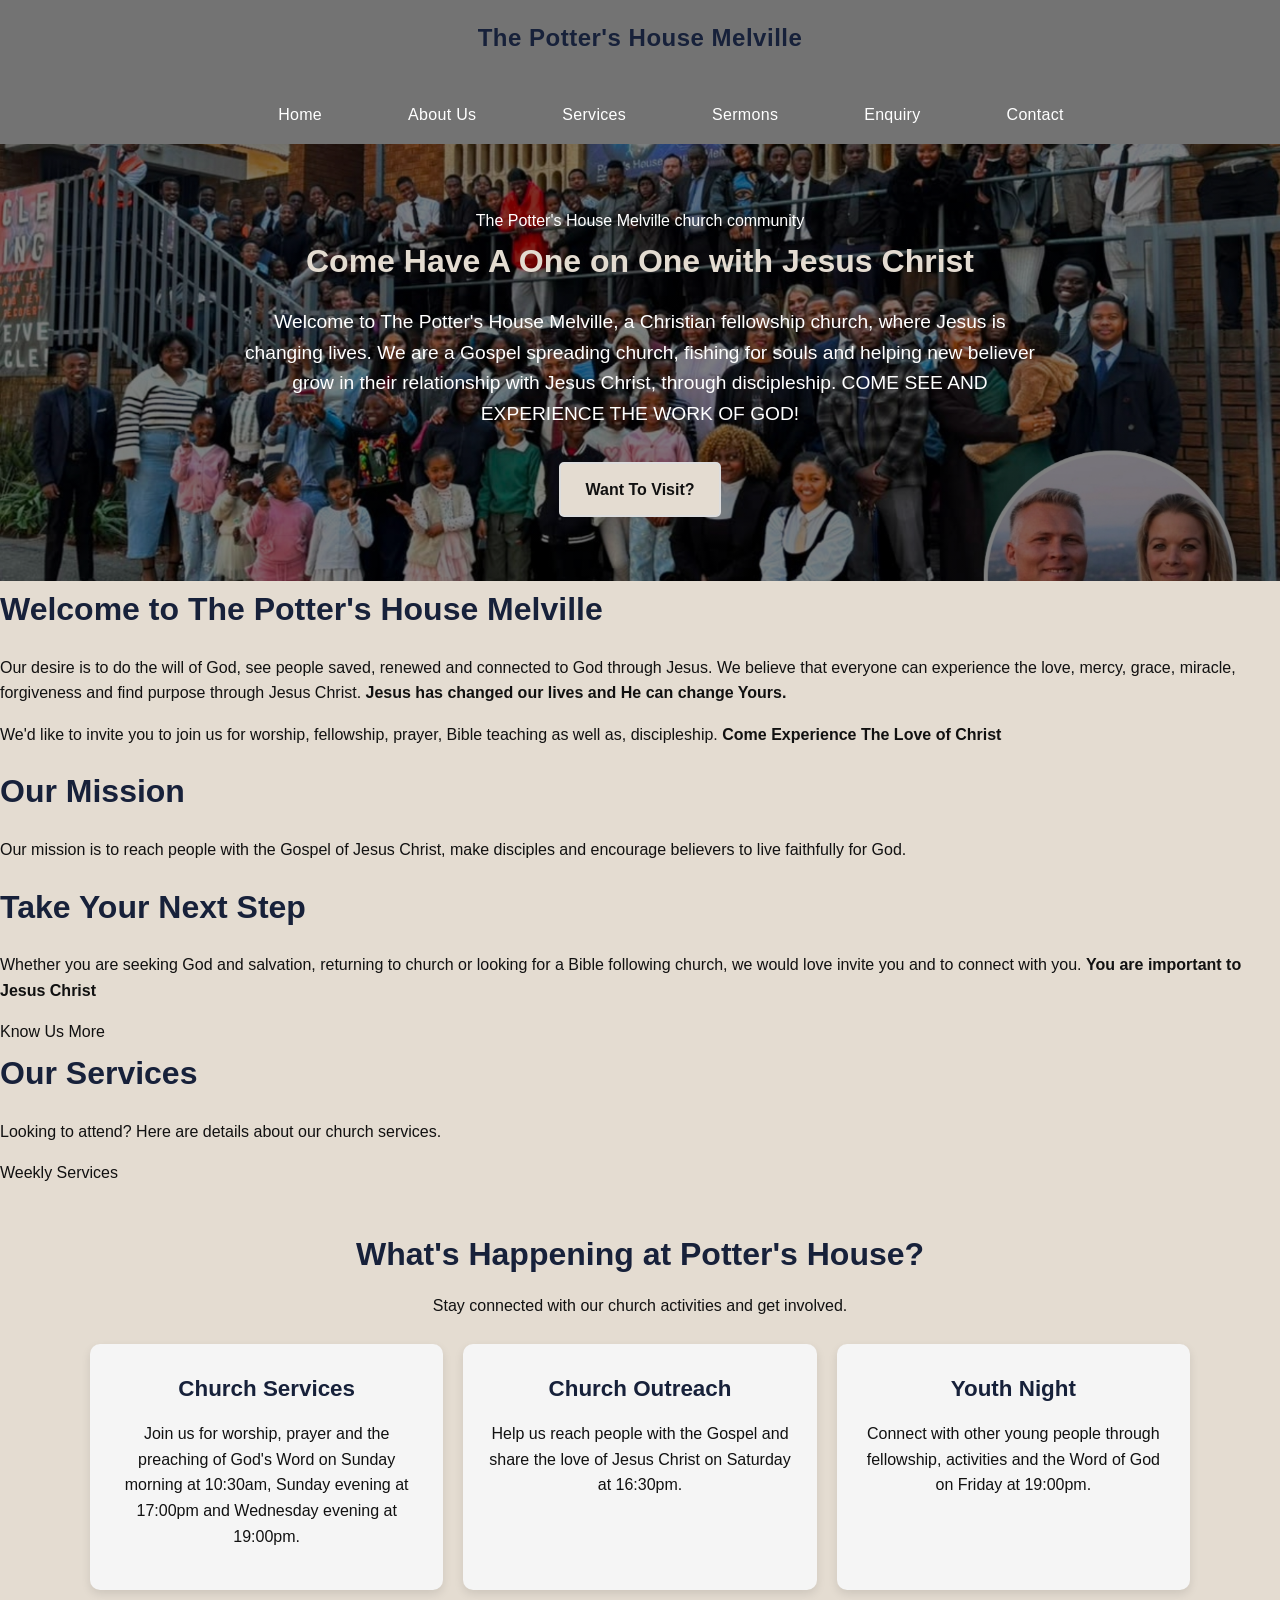
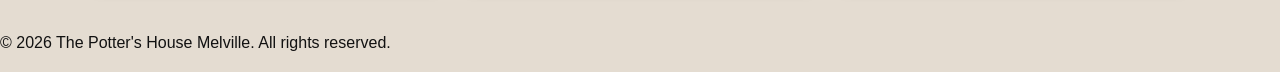
<file: Index.html>
<!DOCTYPE html>
<html lang="en">
<head>
    <meta charset="UTF-8">
    <meta name="viewport" content="width=device-width, initial-scale=1.0">
    <title>The Potter's House Melville | Home</title>
    <meta name="description"
    content="Discover The Potter's House Melville, a Christian church focused on sharing the Gospel, discipleship, prayer and fellowship.">

    <meta name="robots" content="index, follow">
    <link rel="stylesheet" href="css/style.css">
    <script src="js/script.js" defer></script>

</head>
<body>
    <div class="hero-image">
        <div class="hero-text">
    <!-- Website Header -->
    <header class="site-header">
        <div class="header-container">
            <h1 class="logo">The Potter's House Melville</h1>
        
        <!-- Main Navigation -->
         <nav class="navbar">
            <ul>
                <li><a href="index.html">Home</a></li>
                <li><a href="about.html">About Us</a></li>
                <li><a href="services.html">Services</a></li>
                <li><a href="sermons.html">Sermons</a></li>
                <li><a href="enquiry.html">Enquiry</a></li>
                <li><a href="contact.html">Contact</a></li>
            </ul>
        </nav>
        </div>
    </header>

    <!-- Main Website Content -->
     <main>
        <!-- Hero Section -->
         <section class="hero">
            <div class="hero-content">
            The Potter's House Melville church community

            <h2 class="highlight">Come Have A One on One with Jesus Christ</h2>

            <p>
                Welcome to The Potter's House Melville, a Christian fellowship church,
                where Jesus is changing lives.
                We are a Gospel spreading church, fishing for souls and helping
                new believer grow in their relationship with Jesus Christ, through discipleship.
                COME SEE AND EXPERIENCE THE WORK OF GOD!
            </p>
             <a href="contact.html" class="btn">Want To Visit?</a>
            </div>
        </section>

        <!-- Introduction Section -->
         
        <section>
            <h2>Welcome to The Potter's House Melville</h2>

            <p>
                Our desire is to do the will of God, see people saved, renewed and connected
                to God through Jesus. We believe that everyone can experience the love,
                mercy, grace, miracle, forgiveness and find purpose through Jesus Christ.
               <b> Jesus has changed our lives and He can change Yours.</b>
            </p>

            <p>
                We'd like to invite you to join us for worship, fellowship, prayer, Bible
                teaching as well as, discipleship.
                <b>Come Experience The Love of Christ </b>
            </p>
        </section>

        <!-- Mission Section -->
         <section>
            <h2>Our Mission</h2>

            <p>
                Our mission is to reach people with the Gospel of Jesus Christ,
                make disciples and encourage believers to live faithfully
                for God.
            </p>
        </section>


        <!-- Call to Action -->
        <section>
            <h2>Take Your Next Step</h2>

            <p>
                Whether you are seeking God and salvation, returning to church or
                looking for a Bible following church, we would love invite you and to connect
                with you. <b>You are important to Jesus Christ</b>
            </p>

            <a href="enquiry.html">Know Us More</a>
        </section>
        
        <section>
            <h2>Our Services</h2>

            <p>
                Looking to attend? 
                Here are details about our church services. 
            </p>
            <a href="services.html">Weekly Services</a>
        </section>
        
        <!-- Latest Church Events -->
         <section class="section events-section">
            <h2>What's Happening at Potter's House?</h2>
            <p>Stay connected with our church activities and get involved.</p>

            <div id="eventsContainer" class="events-grid">
                <!-- JavaScript will show the events here -->
                </div>
            </section>

    </main>

    <!-- Website Footer -->
     <footer>
        <p>&copy; 2026 The Potter's House Melville. All rights reserved.</p>
    </footer>
    </div>
    </div>
</body>
</html>
</file>
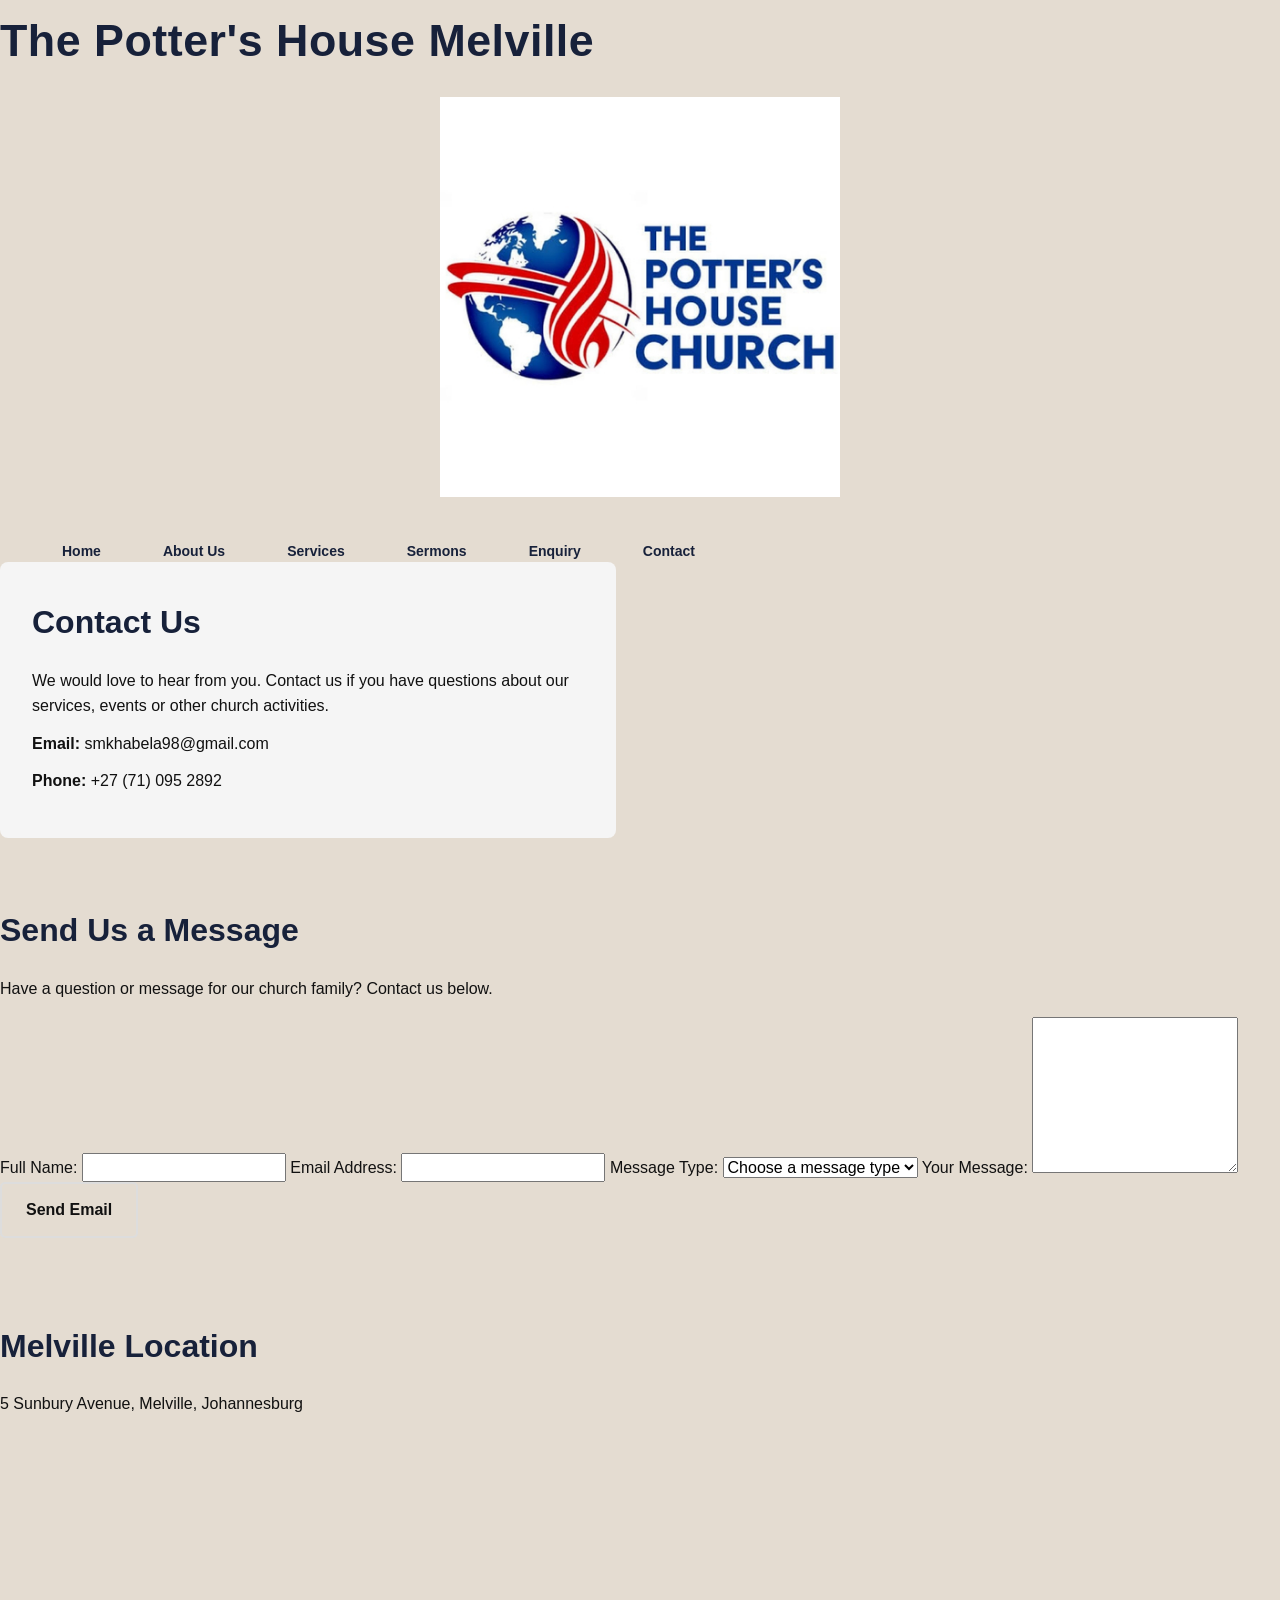
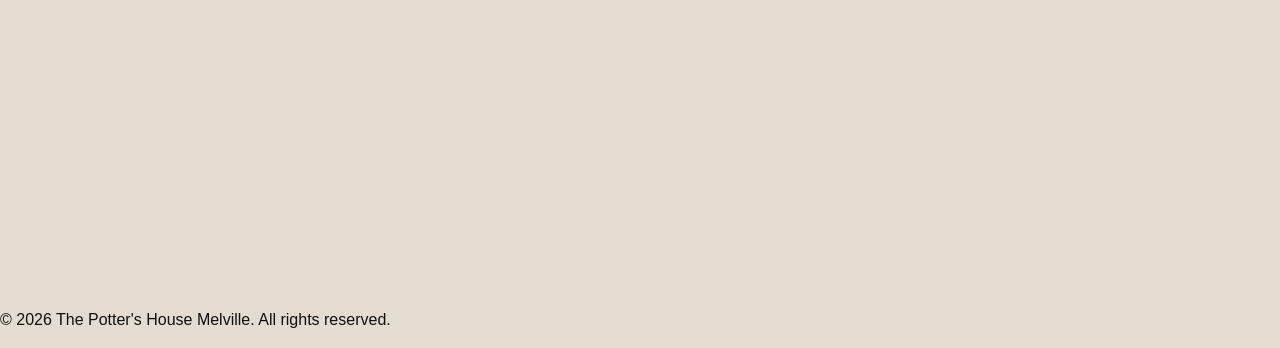
<file: contact.html>
<!DOCTYPE html>
<html lang="en">
<head>
    <!-- Defines the character encoding -->
    <meta charset="UTF-8">
    <!-- Makes the website respond to a mobile devices -->
    <meta name="viewport" content="width=device-width, initial-scale=1.0">
    <title>The Potter's House Melville | Contact Us</title>
    <meta name="description"
    content="Discover The Potter's House Melville, a Christian church focused on sharing the Gospel, discipleship, prayer and fellowship.">

    <meta name="robots" content="index, follow">
    <!-- Links the external CSS stylesheet -->
     <link rel="stylesheet" href="css/style.css">
     <script src="js/script.js" defer></script>

</head>
<body>
    <!-- Website Header -->
    <header>
        <h1>The Potter's House Melville</h1>

        <img src="images/Church Website in Black Brown Beige Simple Blocks Style (1).jpeg"width="400" height="300"
            alt="The church logo">

        <nav>
            <ul>
                <li><a href="index.html">Home</a></li>
                <li><a href="about.html">About Us</a></li>
                <li><a href="services.html">Services</a></li>
                <li><a href="sermons.html">Sermons</a></li>
                <li><a href="enquiry.html">Enquiry</a></li>
                <li><a href="contact.html">Contact</a></li>
            </ul>
        </nav>
    </header>

    <main>

        <section class="contact-grid">
            <div class="contact-info">
            <h2>Contact Us</h2>

            <p>
                We would love to hear from you. Contact us if you have
                questions about our services, events or other church activities.
            </p>

            <p>
                <strong>Email:</strong>
                smkhabela98@gmail.com
            </p>

            <p>
                <strong>Phone:</strong>
                +27 (71) 095 2892
            </p>
            </div>
        </section>

        <!-- Contact Form -->
        <section class="section contact-form-section">
            <h2>Send Us a Message</h2>
            <p>Have a question or message for our church family? Contact us below.</p>

            <form id="contactForm" action="#" method="post">

                <label for="contactName">Full Name:</label>
                <input type="text" id="contactName" name="name" required minlength="2"
                maxlength="100">

                <label for="contactEmail">Email Address:</label>
                <input
                type="email"
                id="contactEmail"
                name="email"
                required>

                <label for="messageType">Message Type:</label>
                <select id="messageType" name="messageType" required>
                    <option value="">Choose a message type</option>
                    <option value="General Question">General Question</option>
                    <option value="Church Services">Church Services</option>
                    <option value="Prayer Request">Prayer Request</option>
                    <option value="Outreach">Outreach</option>
                    <option value="Other">Other</option>
                </select>

                <label for="contactMessage">Your Message:</label>
                <textarea id="contactMessage" 
                name="message" 
                rows="6" 
                required 
                minlength="10" 
                maxlength="1000">

                </textarea>

                <button type="submit" class="btn">Send Email</button>

                <p id="contactFormMessage" role="status" aria-live="polite"></p>

            </form>
        </section>
        <!-- Ending Contact Form -->

        <!-- the First Location -->
         <section>
            <h2>Melville Location</h2>

            <p>
                5 Sunbury Avenue, Melville, Johannesburg
            </p>

            <!-- Map -->
             <div class="map-container">
                <iframe
                src="https://www.google.com/maps/embed?pb=!1m18!1m12!1m3!1d3580.525014770104!2d28.00544677462582!3d-26.179594362970843!2m3!1f0!2f0!3f0!3m2!1i1024!2i768!4f13.1!3m3!1m2!1s0x1e950b8de670636d%3A0x48aa4be3ac3c9ac3!2s5%20Sunbury%20Ave%2C%20Auckland%20Park%2C%20Johannesburg%2C%202092!5e0!3m2!1sen!2sza!4v1793307783906!5m2!1sen!2sza"
                width="600"
                height="450"
                style="border: 0;"
                allowfullscreen
                loading="lazy"
                referrerpolicy="strict-origin-when-cross-origin"
                title="Map showing Potter's House Melville location">
            </iframe>
        </div>

    
    </main>

    <footer>
        <p>&copy; 2026 The Potter's House Melville. All rights reserved.</p>
    </footer>

</body>
</html>
</file>
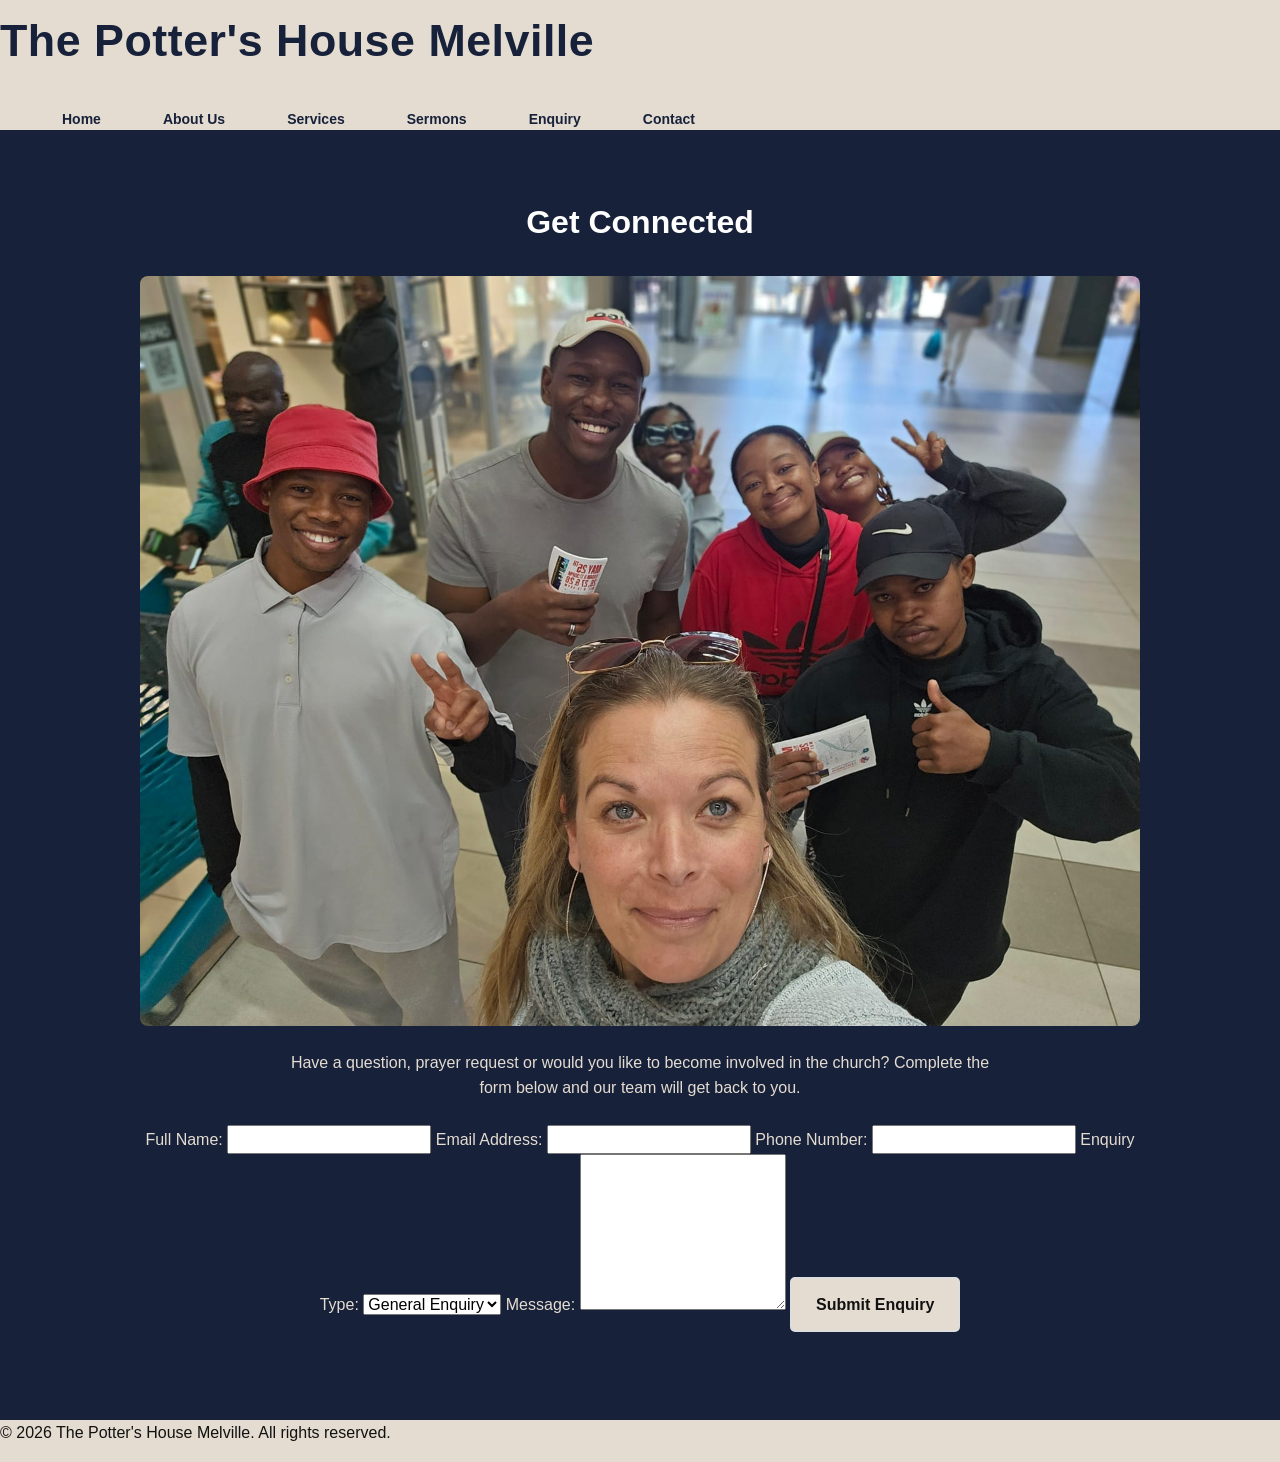
<file: enquiry.html>
<!DOCTYPE html>
<html lang="en">
<head>
    <meta charset="UTF-8">
    <meta name="viewport" content="width=device-width, initial-scale=1.0">
    <title>The Potter's House Melville | Enquiry</title>
    <meta name="description"
    content="Discover The Potter's House Melville, a Christian church focused on sharing the Gospel, discipleship, prayer and fellowship.">

    <meta name="robots" content="index, follow">
    <link rel="stylesheet" href="css/style.css">
    <script src="js/script.js" defer></script>

</head>
<body>
    <header>
        <h1>The Potter's House Melville</h1>
        <nav>
            <ul>
                <li><a href="index.html">Home</a></li>
                <li><a href="about.html">About Us</a></li>
                <li><a href="services.html">Services</a></li>
                <li><a href="sermons.html">Sermons</a></li>
                <li><a href="enquiry.html">Enquiry</a></li>
                <li><a href="contact.html">Contact</a></li>
            </ul>
        </nav>
    </header>

    <main>

        <section class="enquiry">
            <div class="enquiry-content">
                <h2>Get Connected</h2>
                   <img src="images/3d62cad3-02b5-4d39-8c4c-4da51063aeb3 (1).JPG" 
                    alt="Selfie picture of members" class="enquiry-image">

            <p>
                Have a question, prayer request or would you like to become
                involved in the church? Complete the form below and our team
                will get back to you.
            </p>

            <form id="enquiryForm" action="#" method="post">

                <!-- Visitor's name -->
                 <label for="name">Full Name:</label>
                 <input type="text" id="name" name="name" required minlength="2" maxlength="100">

                 <!-- Visitor's email -->
                  <label for="email">Email Address:</label>
                  <input type="email" id="email" name="email" required>

                  <label for="phone">Phone Number:</label>
                  <input type="tel" id="phone" name="phone" pattern= "[0-9 +()-]{7,20}"title="Enter a valid phone number.">

                  <!-- Enquiry type -->

                  <label for="enquiry-type">Enquiry Type:</label>

                  <select id="enquiry-type" name="enquiry-type">
                    <option value="general">General Enquiry</option>
                    <option value="prayer">Prayer Request</option>
                    <option value="discipleship">Discipleship</option>
                    <option value="sponsorship">Sponsorship</option>
                    <option value="church service">Church service</option>
                    <option value="outreach">Outreach</option>
                    <option value="youth">Youth</option>
                    
            
                </select>

                <!-- Visitor's message -->
                 <label for="message">Message:</label>

                 <textarea id="message"
                 name="message"
                 rows="6"
                 required
                 minlength="10"
                 maxlength="1000">
                </textarea>

                 <button type="submit" class="btn">Submit Enquiry</button>
                 <p id="formMessage" role="status" aria-live="polite"></p>
                </form>
                </div>
            </section>

        </main>

        <footer>
            <p>&copy; 2026 The Potter's House Melville. All rights reserved.</p>
        </footer>

</body>
</html>
</file>
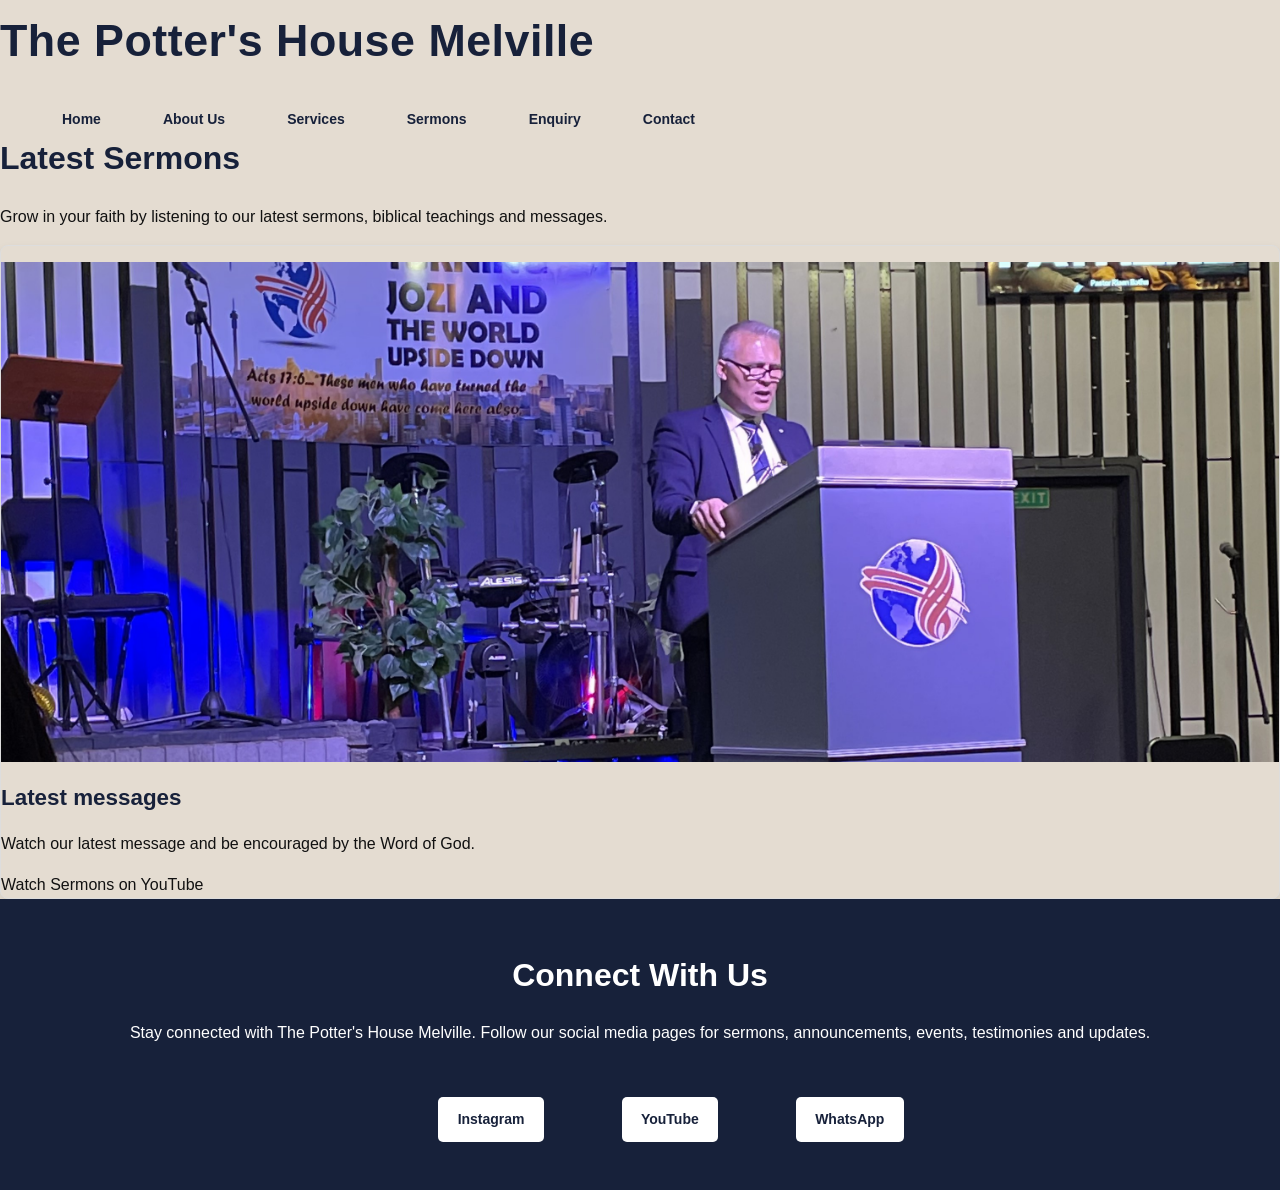
<file: Sermons.html>
<!DOCTYPE html>
<html lang="en">
<head>
    <meta charset="UTF-8">
    <meta name="viewport" content="width=device-width, initial-scale=1.0">
    <title>The Potter's House Melville | Our Sermons</title>
    <meta name="description"
    content="Discover The Potter's House Melville, a Christian church focused on sharing the Gospel, discipleship, prayer and fellowship.">
    <meta name="robots" content="index, follow">
    <link rel="stylesheet" href="css/style.css">
    <script src="js/script.js" defer></script>

</head>
<body>
    <header>
        <h1>The Potter's House Melville</h1>

        <nav>
            <ul>
                <li><a href="index.html">Home</a></li>
                <li><a href="about.html">About Us</a></li>
                <li><a href="services.html">Services</a></li>
                <li><a href="sermons.html">Sermons</a></li>
                <li><a href="enquiry.html">Enquiry</a></li>
                <li><a href="contact.html">Contact</a></li>
            </ul>
        </nav>
    </header>

    <main>
        <!-- SERMONS SECTION Showing recent sermons -->

        <section class="sermons">

            <h2>Latest Sermons</h2>

            <p>
                Grow in your faith by listening to our latest sermons,
                biblical teachings and messages.
            </p>

            <!-- Sermons -->
             <div class="sermon-card">

                <img src="images/IMG_3757.jpg"width="550" height="300"
                alt="Pastor preaching a sermon">

                <h3>Latest messages</h3>

                <p>
                    Watch our latest message and be encouraged by the Word of God.
                </p>

                <!-- YouTube Link -->
                 <a href="https://youtube.com/@pottershousemelville?si=wlLTIV03BgoFEWxP"
                 target="_blank"
                 rel="noopener noreferrer">
                 Watch Sermons on YouTube
                </a>

            </div>

        </section>


        <!-- SOCIAL MEDIA SECTION Allows visitors to connect with the church -->

        <section class="social-media">

            <h2>Connect With Us</h2>

            <p>
                Stay connected with The Potter's House Melville.
                Follow our social media pages for sermons, announcements,
                events, testimonies and updates.
            </p>

            <div class="social-links">

                <!-- Instagram -->
        
                <ul>
                <li> <a href="https://www.instagram.com/cafe180_unfiltered?igsh=MTg0dm42MzhhOGQzNA%3D%3D&utm_source=qr"
                 target="_blank"
                 rel="noopener noreferrer">
                 Instagram
                </a>
                </li>
                </ul>
                <!-- YouTube -->
                <ul>
                    <li>
                 <a href="https://youtube.com/@pottershousemelville?si=wlLTIV03BgoFEWxP"
                 target="_blank"
                 rel="noopener noreferrer">
                 YouTube
                </a>
                   </li>
                </ul>
                <!-- WhatsApp -->
                
                <ul>
                    <li>
                 <a href="https://whatsapp.com/channel/0029Vb9vqLuJ3jv0Ayli350o"
                 target="_blank"
                 rel="noopener noreferrer">
                 WhatsApp
                </a>
                    </li>
                </ul>
            </div>

        </section>
</body>
</html>
</file>
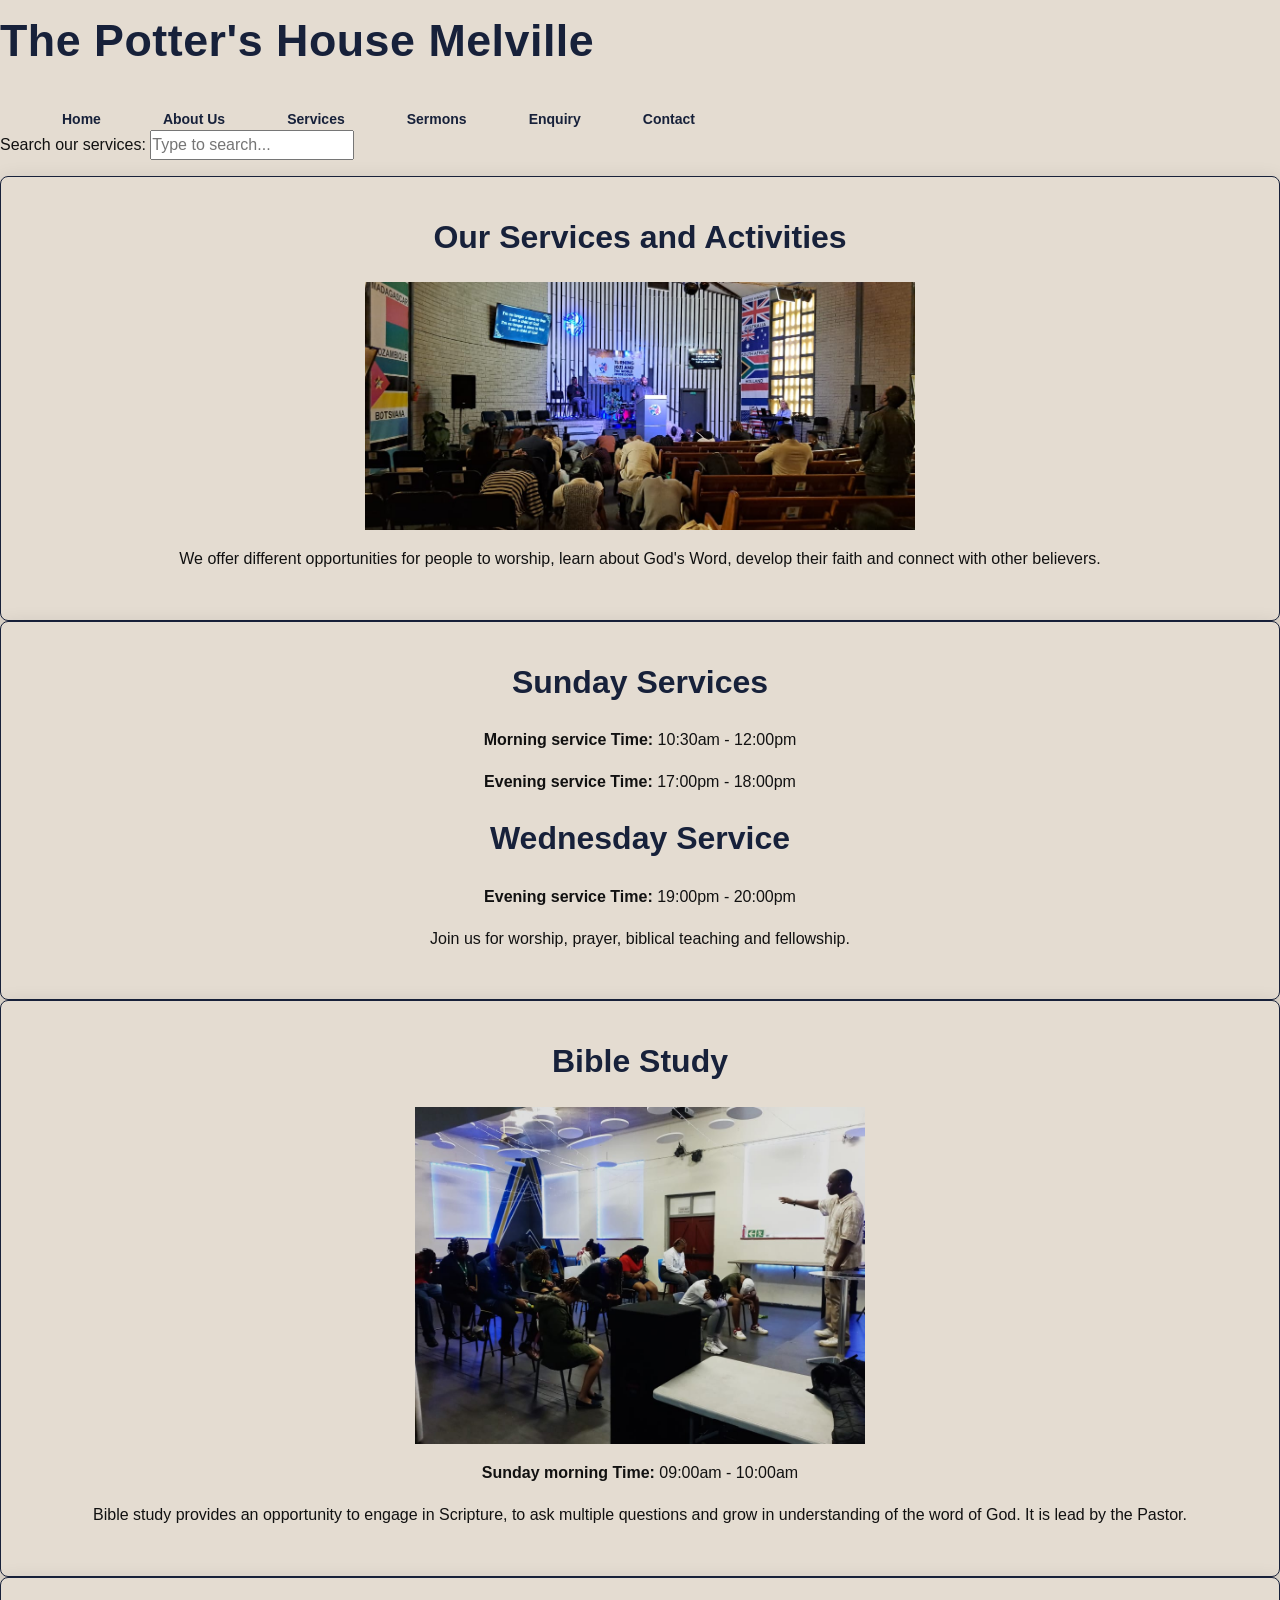
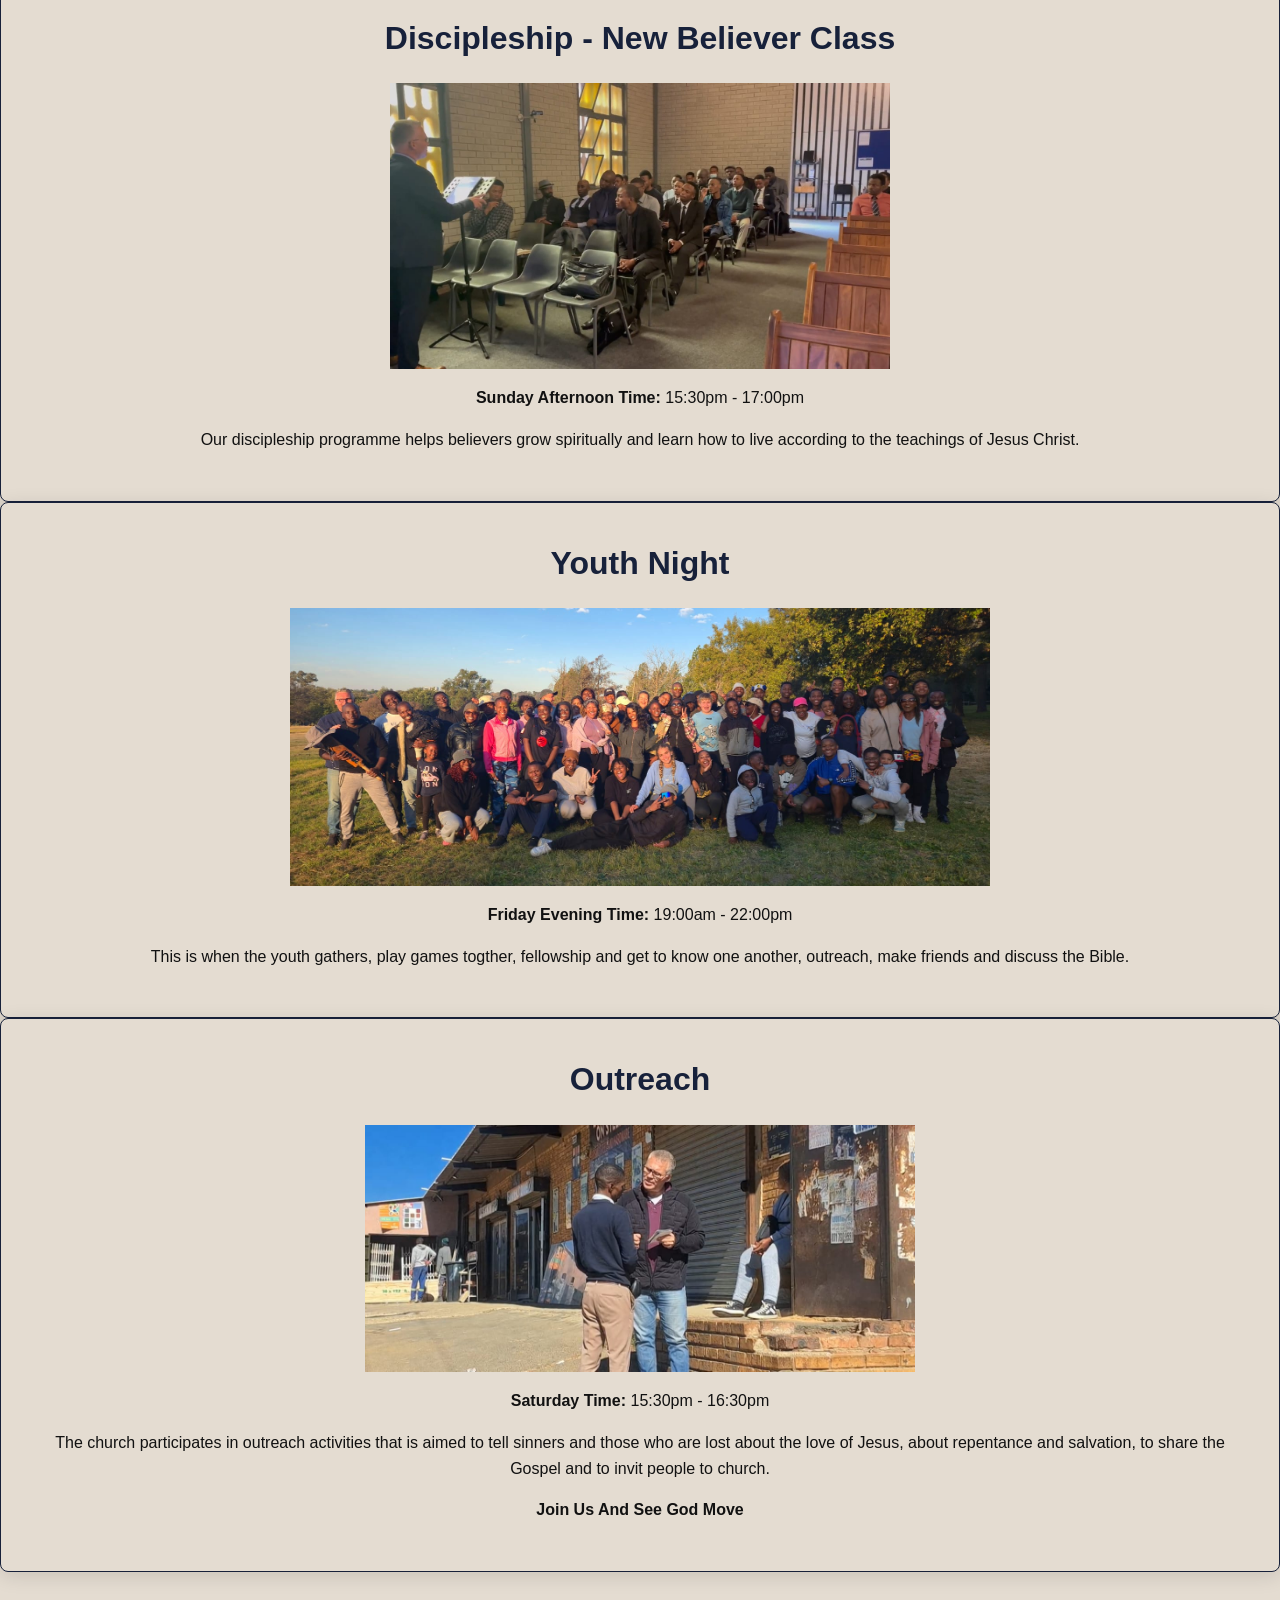
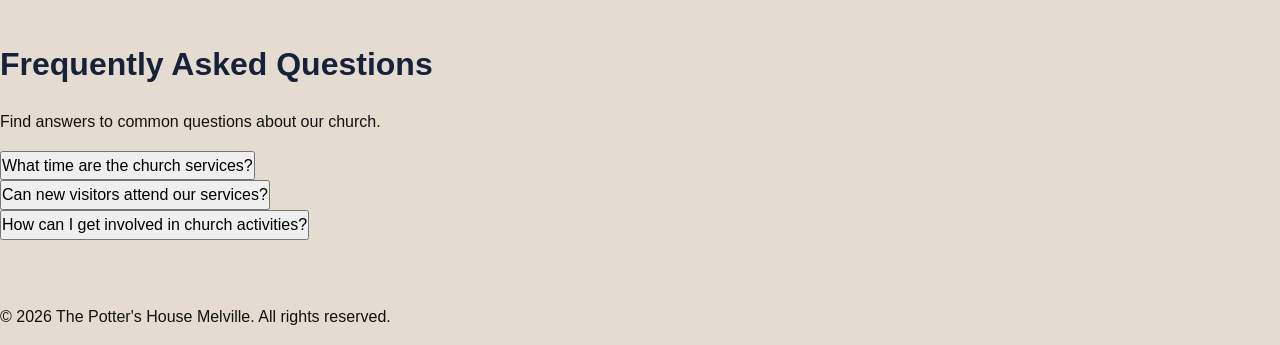
<file: services.html>
<!DOCTYPE html>
<html lang="en">
<head>
    <meta charset="UTF-8">
    <meta name="viewport" content="width=device-width, initial-scale=1.0">
    <title>The Potter's House Melville | Services</title>
    <meta name="description"
    content="Discover The Potter's House Melville, a Christian church focused on sharing the Gospel, discipleship, prayer and fellowship.">

    <meta name="robots" content="index, follow">
    <link rel="stylesheet" href="css/style.css">
    <script src="js/script.js" defer></script>

</head>
<body>
    <header>
         <h1>The Potter's House Melville</h1>
         
         <nav>
            <ul>
                <li><a href="index.html">Home</a></li>
                <li><a href="about.html">About Us</a></li>
                <li><a href="services.html">Services</a></li>
                <li><a href="sermons.html">Sermons</a></li>
                <li><a href="enquiry.html">Enquiry</a></li>
                <li><a href="contact.html">Contact</a></li>
            </ul>
        </nav>
    </header>

    <main>
<!-- Searching for Services -->
             <div class="service-search">
                <label for="serviceSearch">Search our services:</label>
                <input type="search" id="serviceSearch" placeholder="Type to search...">
                <p id="searchMessage" aria-live="polite"></p>
            </div>
            <!-- Ending the Search Services -->

        <section class="services-grid">
          <div class="service-card">
            <h2>Our Services and Activities</h2>

            
            <img src="images/4e71d966-877e-40dd-9d7a-6c1899cbb7e6.JPG"width="550" height="300"
            alt="Picture of the service">

            <p>
                We offer different opportunities for people to worship,
                learn about God's Word, develop their faith and connect
                with other believers.
            </p>
            </div>
        </section>

        <section class="services-grid">
          <div class="service-card">
            <h2>Sunday Services</h2>
            <p>
                <strong>Morning service Time:</strong> 10:30am - 12:00pm
            </p>
            <p>
                <strong>Evening service Time:</strong> 17:00pm - 18:00pm
            </p>
            
            <h2>Wednesday Service</h2>

            <p>
                <strong>Evening service Time:</strong> 19:00pm - 20:00pm
            </p>


            <p>
                Join us for worship, prayer, biblical teaching and fellowship.
            </p>

            </div>
        </section>

        <section class="services-grid">
          <div class="service-card">
            <h2>Bible Study</h2>
            
            <img src="images/51a494aa-fea0-4465-9c06-337922f11237.JPG"width="450" height="300"
            alt="Bible Study sessions">

            <p>
                <strong>Sunday morning Time:</strong> 09:00am - 10:00am
            </p>
            
            <p>
                Bible study provides an opportunity to engage in Scripture,
                to ask multiple questions and grow in understanding of the word of God.
                It is lead by the Pastor.
            </p>
            </div>
        </section>

        <section class="services-grid">
          <div class="service-card">
            <h2>Discipleship - New Believer Class</h2>
            
            <img src="images/e0050ca4-3222-4935-afdb-5e1173c0d9b1.JPG"width="500" height="300"
            alt="Discipleship">
            <p>
                <strong>Sunday Afternoon Time:</strong> 15:30pm - 17:00pm
            </p>
            <p>
                Our discipleship programme helps believers grow spiritually
                and learn how to live according to the teachings of Jesus Christ.
            </p>
            </div>
        </section>
        
        <section class="services-grid">
          <div class="service-card">
            <h2>Youth Night</h2>

            <img src="images/a35372ab-7cdd-4c89-a243-0213814fc12d (1).JPG"width="700" height="300"
            alt="Picture of the Youth">

            <p>
                <strong>Friday Evening Time:</strong> 19:00am - 22:00pm
            </p>
            
            <p>
                This is when the youth gathers, play games togther,
                fellowship and get to know one another, outreach,
                make friends and discuss the Bible.
            </p>
            </div>
        </section>

        <section class="services-grid">
          <div class="service-card">
            <h2>Outreach</h2>
            
            <img src="images/d31922a4-448b-4510-994c-e7e89c749e5b.JPG"width="550" height="300"
            alt="Outreach">

            <p>
                <strong>Saturday Time:</strong> 15:30pm - 16:30pm
            </p>

            <p>
                The church participates in outreach activities that is aimed
                to tell sinners and those who are lost about the love of Jesus,
                about repentance and salvation, to share the Gospel
                and to invit people to church. 
            </p>

            <p><b>Join Us And See God Move</b>
            </p>
            </div>
        </section>

        <!-- Frequently Asked Questions -->
         <section class="section faq-section" id="faq">
            <h2>Frequently Asked Questions</h2>
            <p>Find answers to common questions about our church.</p>

            <div class="faq-item">
                <button class="faq-question" type="button"aria-expanded="false">
                    What time are the church services?
                </button>
                <div class="faq-answer" hidden>
                    <p>Sunday morning - 10:30am.</p>
                    <p>Sunday evening - 17:00pm</p>
                    <p>Wednesday evening - 19:00pm</p>
                </div>
            </div>

            <div class="faq-item">
                <button class="faq-question" type="button"aria-expanded="false">
                    Can new visitors attend our services?
                </button>
                <div class="faq-answer" hidden>
                    <p>Yes! You are welcome to join us for worship, fellowship and the Word of God.</p>
                </div>
            </div>

            <div class="faq-item">
                <button class="faq-question" type="button" aria-expanded="false">
                    How can I get involved in church activities?
                </button>
                <div class="faq-answer" hidden>
                    <p>Please visit our Enquiry page to ask how you can participate in church activities and outreach.</p>
                </div>
            </div>
        </section>
        <!-- End Frequently Asked Questions -->

    </main>

    <footer>
        <p>&copy; 2026 The Potter's House Melville. All rights reserved.</p>
    </footer>
</body>
</html>
</file>
<file: css/style.css>
*{
    margin: 0;
    padding: 0;
    box-sizing: border-box; /* Keeps padding and borders inside the element's size */
}




:root {
    --primary-color: #17213A;
    --secondary-color: #E4DCD1;
    --white: #FFFFFF;
    --grey: #737373;
    --medium-grey: #DDDDDD;
    --dark-text: #121212;
    --black: #111111;
    --red: #be3e2e;
    --light-grey: #f5f5f5; 
}




html {
    scroll-behavior: smooth; /* Makes movement to sections smoother */
}


body {
    font-family: Trebuchet, Arial, sans-serif; /* Main website font */
    font-size: 1rem; /* Normal text size */
    line-height: 1.6; /* Adds space between lines of text */
    color: #111111; /* Main text colour */
    background-color: #E4DCD1; /* Website background colour */
}


img {
    max-width: 100%; /* Prevents images from becoming wider than their container */
    height: auto; /* Keeps the image's original proportions */
    display: block;
    margin: 1rem auto; /* centers image */
}



a {
    color: inherit; /* Uses the colour of the surrounding element */
    text-decoration: none; /* Removes the default underline */
}


ul {
    list-style: none; /* Removes bullet points from lists */
}


button,
input,
textarea,
select {
    font: inherit; /* Makes form elements use the website font */
}




.container {
    width: 90%; /* Uses 90% of the available screen width */
    max-width: 1200px; /* Stops content from becoming too wide */
    margin: 0 auto; /* Centres the container */
}




h1,
h2,
h3 {
    color: var(--primary-color);
    line-height: 1.8;
    font-weight: 700; /* Makes headings bold */
}


h1 {
    font-size: 2.8rem;
    letter-spacing: 0.5px; /* Adds a small amount of space between letters */
}


h2 {
    font-size: 2rem;
    margin-bottom: 1rem;
    color: var(--primary-color);
}


h3 {
    font-size: 1.4rem;
    margin-bottom: 0.75rem;
}
.highlight {
    font-size: 2rem;
    margin-bottom: 1rem;
    color: var(--secondary-color);
}

p {
    font-size: 1rem;
    margin-bottom: 1rem;
}


/* Controls the size and appearance of navigation links */
.navbar a {
    font-size: 1.2rem;
    font-weight: 500;
    letter-spacing: 0.3px;
}




.site-header {
   background-color: var(--grey);
   color: var(--grey);
   padding: 1rem 0; /* Adds space above and below the header */
}


.header-container {
    display: flex; /* Places items next to each other */
    flex-direction: column; /* stack logo and nav vertically */
    align-items: center; /* Vertically centres the items */
    gap: 1rem;

}


.logo {
    color: var(--primary-color);
    font-size: 1.5rem;
    font-weight: 700;
}


.logo span {
    color: var(--secondary-color);
}
.menu{
    width: 200px;
    float: none;
    height:auto;
}
ul{
    display: flex;
    justify-content: left;
    align-items: left;
    margin: 0;
    padding: 0; 
}
ul li{
    list-style: none;
    margin-left: 62px;
    margin-top: 27px;
    font-size: 14px; 
}

ul li a{
    text-decoration: none;
    color: #17213A;
    font-family: Arial;
    font-weight: bold;
    transition: 0.4s ease-in-out;
}

ul li a:hover{
    color:#be3e2e;
}


.navbar ul {
    display: flex; /* Places navigation items in a row */
    justify-content: center; /* Moves navigation towards the right */
    align-items: center; /* Vertically centres the links */
    gap: 1.5rem; /* Adds space between navigation links */
    margin: 0;
    padding:0;
}
.navbar li {
  list-style: none;
}


.navbar a {
    font-size: 1rem;   /* Changed from 3rem */
    font-weight: 500;
    letter-spacing: 0.3px;
    color: var(--white);
    text-decoration: none;
    padding: 0.5rem 0;
    border-bottom: 2px solid transparent;
    transition: 0.3s ease;
}

/* Hover = what happens when the mouse is placed over a link */

.navbar a:hover {
    color: var(--secondary-color);
    border-bottom-color: var(--secondary-color);
}


/* Focus = what appears when a user selects the link
   using a keyboard */

:focus-visible {
    outline: 3px solid var(--secondary-color);
    outline-offset: 3px;
}


/* Shows which page is currently active */

.navbar a.active {
    color: var(--secondary-color);
    border-bottom-color: var(--secondary-color);
}




.hero {
    background-image:
        linear-gradient(rgba(0,0,0,0.5), rgba(0,0,0,0.5)),
        url("../images/Ps Riaan Botha.jpeg");
    background-size: cover;
    background-position: center;
    background-repeat: no-repeat;
    min-height: 400px;
    display: flex;
    justify-content: center;
    align-items: center;
    text-align: center;
    color: var(--white);
    padding: 4rem 1rem;
}


.hero-content {
    max-width: 800px; /* Prevents the text from becoming too wide */
}


.hero h1 {
    color: var(--white);
    font-size: 3.2rem;
    margin-bottom: 1rem;
}


.hero p {
    color: var(--white);
    font-size: 1.2rem;
    margin-bottom: 2rem;
}




.btn {
    display: inline-block;

    background-color: var(--secondary-color);
    color: var(--black);

    padding: 0.8rem 1.5rem;

    border: 2px solid var(--medium-grey);
    border-radius: 5px; /* Slightly rounds the corners */

    font-weight: 700;
    cursor: pointer; /* Changes the mouse into a pointer */

    transition: 0.3s ease; /* Makes hover effects smoother */
}


/* Changes the button when the mouse is placed over it */

.btn:hover {
    background-color: var(--grey);
    color: var(--white);
    border-color: var(--primary-color);
}


/* Adds a visible outline when the button is selected */

.btn:focus {
    outline: 3px solid rgba(201, 162, 39, 0.5);
    outline-offset: 3px;
}


/* Secondary button style */

.btn-secondary {
    background-color: transparent;
    color: var(--primary-color);
    border-color: var(--primary-color);
}


.btn-secondary:hover {
    background-color: var(--primary-color);
    color: var(--white);
}




.section {
    padding: 4rem 0; /* Adds space above and below sections */
}


.section-light {
    background-color: var(--grey);
}


.section-heading {
  text-align: center;       /* centers all text inside */
  margin-bottom: 2.5rem;
}


.section img {
  display: block;
  margin: 1rem auto;        /* centers image horizontally */
  max-width: 100%;          /* responsive scaling */
  height: auto;
}

.section-heading p {
  width: 100%;              /* let text fill the frame */
  max-width: 900px;         /* optional: keeps text readable on very wide screens */
  margin: 0 auto;           /* centers the paragraph block */
  line-height: 1.6;
}

.content-grid {
    display: grid;

    /* Creates 3 equal columns on larger screens */
    grid-template-columns: repeat(3, 1fr);

    gap: 2rem; /* Space between the columns */
}




.card {
    background-color: var(--white);

    border: 1px solid var(--medium-grey);
    border-radius: 8px;

    padding: 1.5rem;

    /* Adds a soft shadow underneath the card */

    box-shadow: 0 4px 10px rgba(0, 0, 0, 0.08);

    /* Makes movement and shadow changes smoother */

    transition: transform 0.3s ease,
                box-shadow 0.3s ease;
}


/* Moves the card slightly upwards when the mouse is over it */

.card:hover {
    transform: translateY(-5px);
    box-shadow: 0 8px 20px rgba(0, 0, 0, 0.12); 
}




.about-content {
    display: grid;
    grid-template-columns: 1fr 1fr; /* Creates two equal columns */
    gap: 3rem;
    align-items: center; /* Vertically centres the content */
}


.about-image img {
    width: 100%;
    border-radius: 8px;
}


.service-grid {
    display: grid;
    grid-template-columns: repeat(3, 1fr); /* Three equal columns */
    gap: 2rem;
}


.service-card {
    background-color: var(--secondary-color);
    border: 1px solid var(--primary-color);
    border-radius: 8px;
    padding: 2rem;
    text-align: center;

    box-shadow: 0 4px 20px rgba(0, 0, 0, 0.12);

    transition: 0.3s ease;
}


.service-card:hover {
    transform: translateY(-5px);
}


.service h3 {
    margin-top: 1rem;
}


/* Controls the size of an icon used in a service card */

.service-icon {
    font-size: 2.5rem;
    color: var(--secondary-color);
}


.sermon-grid {
    display: grid;
    grid-template-columns: repeat(3, 1fr); /* Three sermon cards per row */
    gap: 2rem;
}


.sermon-card {
    background-color: var(--secondary-color);
    border-radius: 8px;
    overflow: hidden; /* Keeps content inside the rounded corners */

    border: 1px solid var(--medium-grey);

    box-shadow: 0 4px 10px rgba(0, 0, 0, 0.08);

    transition: 0.3s ease;
}


.sermon-card:hover {
    transform: translateY(-5px);
}


.sermon-card img {
    width: 100%;
    height: 500px;

    /* Keeps images neatly fitted inside the set size */

    object-fit: cover;
}


.sermon-content {
    padding: 2.5rem;
}


.sermon-content h3 {
    margin-bottom: 0.75rem;
}


.youtube-link {
    display: inline-block;
    margin-top: 0.5rem;

    color: var(--red);
    font-weight: 700;

    border-bottom: 2px solid var(--light-grey);
}


.youtube-link:hover {
    color: var(--red);
}




.social-media {
    text-align: center;

    background-color: var(--primary-color);
    color: var(--white);

    padding: 3rem 1rem;
}


.social-media h2 {
    color: var(--white);
}


.social-media p {
    color: var(--white);
}


/* Flexbox places the social media links neatly in a row */

.social-links {
    display: flex;
    justify-content: center;
    align-items: center;

    gap: 1rem;

    /* Allows links to move to another line if needed */

    flex-wrap: wrap;

    margin-top: 1.5rem;
}


.social-links a {
    display: inline-block;

    background-color: var(--white);
    color: var(--primary-color);

    padding: 0.7rem 1.2rem;
    border-radius: 5px;

    font-weight: 700;

    transition: 0.3s ease;
}


.social-links a:hover {
    background-color: var(--secondary-color);
    color: var(--black);
}


.social-links a:focus {
    outline: 3px solid var(--secondary-color);
    outline-offset: 3px;
}




.contact-grid {
    display: grid;
    grid-template-columns: 1fr 1fr; /* Two equal columns */
    gap: 3rem;
}


.contact-info {
    background-color: var(--light-grey);
    padding: 2rem;
    border-radius: 8px;
}


.contact-info h3 {
    margin-bottom: 1rem;
}


.contact-info p {
    margin-bottom: 0.75rem;
}


.contact-info a {
    color: var(--primary-color);
    font-weight: 600;
}


.contact-info a:hover {
    color: var(--secondary-color);
}




.map-container {
width: 100%;
max-width: 1100px;
margin: 20px auto;
padding: 0 15px;
box-sizing: border-box;
}
    
.map-container iframe {
display: block;
width: 100%;
height: 450px;
border: 0;
border-radius: 10px;
transition: transform 0.3s ease, box-shadow 0.3s ease;
}

.map-container iframe:hover {
transform: scale(1.01);
box-shadow: 0 8px 20px rgba(0, 0, 0, 0.2);
}

/* Smaller screens */
@media (max-width: 768px) {
.map-container iframe {
height: 320px;
}
}



.form-container {
    max-width: 800px;

    margin: 0 auto; /* Centres the form */

    background-color: var(--light-grey);

    padding: 2rem;
    border-radius: 8px;
}


.form-group {
    margin-bottom: 1.25rem;
}


.form-group label {
    display: block; /* Places the label on its own line */

    font-weight: 700;

    margin-bottom: 0.5rem;

    color: var(--primary-color);
}


.form-group input,
.form-group textarea,
.form-group select {
    width: 100%; /* Makes the fields use the available width */

    padding: 0.8rem;

    border: 1px solid var(--medium-grey);
    border-radius: 5px;

    background-color: var(--white);
    color: var(--dark-text);
}


/* Changes the form field when the user clicks inside it */

.form-group input:focus,
.form-group textarea:focus,
.form-group select:focus {
    outline: none;

    border-color: var(--secondary-color);

    box-shadow: 0 0 0 3px rgba(201, 162, 39, 0.2);
}


.form-group textarea {
    min-height: 150px;

    /* Allows the user to make the text box taller */

    resize: vertical;
}




.form-options {
    display: flex;

    /* Allows options to move onto another line */

    flex-wrap: wrap;

    gap: 1rem;

    margin-bottom: 1.5rem;
}


.form-options label {
    display: flex;
    align-items: center;
    gap: 0.2rem;
}




.page-banner {
    background-color: var(--primary-color);
    color: var(--white);

    padding: 4rem 1rem;

    text-align: center;
}


.page-banner h1 {
    color: var(--white);
    margin-bottom: 0.75rem;
}


.page-banner p {
    color: var(--white);

    max-width: 700px;

    margin: 0 auto;
}




.locations-grid {
    display: grid;

    grid-template-columns: repeat(2, 1fr);

    gap: 2rem;
}


.location-card {
    padding: 2rem;

    background-color: var(--white);

    border: 1px solid var(--medium-grey);

    border-radius: 8px;

    box-shadow: 0 4px 10px rgba(0, 0, 0, 0.08);
}


.location-card h3 {
    color: var(--primary-color);
}




.enquiry {
    background-color: var(--primary-color);
    color: var(--secondary-color);

    text-align: center;

    padding: 4rem 1rem;
}


.enquiry h2 {
    color: var(--white);
    margin-bottom: 1rem;
    font-size: 2rem;
}


.enquiry p {
    max-width: 700px;

    margin: 0 auto 1.5rem;
}
.enquiry-content {
  max-width: 1000px;        /* keeps text readable */
  margin: 0 auto;           /* centers block */
}

.enquiry-image {
  display: block;
  width: 100%;              /* fills the screen width */
  height: auto;             /* keeps proportions */
  border-radius: 8px;       /* optional: rounded corners */
  margin: 1.5rem auto;      /* spacing above/below */
}


.site-footer {
    background-color: var(--black);
    color: var(--white);

    padding: 2.5rem 0;
}


.footer-container {
    display: grid;

    grid-template-columns: repeat(3, 1fr);

    gap: 2rem;
}


.site-footer h3 {
    color: var(--secondary-color);

    margin-bottom: 1rem;
}


.site-footer p {
    color: var(--white);
}


.site-footer a {
    color: var(--white);
}


.site-footer a:hover {
    color: var(--secondary-color);
}


.footer-links li {
    margin-bottom: 0.5rem;
}


.footer-bottom {
    border-top: 1px solid #444;

    margin-top: 2rem;

    padding-top: 1.5rem;

    text-align: center;
}


.footer-bottom p {
    margin-bottom: 0;

    font-size: 0.9rem;
}




@media (max-width: 900px) {

  /* Header */
  .header-container {
    flex-direction: column; /* stack logo + nav */
    text-align: center;
    gap: 1rem;
  }

  .navbar ul {
    justify-content: center;
    flex-wrap: wrap; /* allow wrapping */
    gap: 1rem;
    margin: 0;
    padding: 0;
  }

  /* Typography */
  h1 { font-size: 2rem; }
  h2 { font-size: 1.6rem; }
  h3 { font-size: 1.3rem; }

  /* Hero */
  .hero {
    min-height: 400px;
    padding: 2.5rem 1rem;
    text-align: center;
  }
  .hero h1 { font-size: 2.2rem; }
  .hero p { font-size: 1rem; }

  /* Grids collapse to 2 columns */
  .content-grid {
    grid-template-columns: repeat(1fr, 1fr);
  }
  .services-grid {
    grid-template-columns: repeat(1fr, 1fr);
  }
  .sermons-grid {
    grid-template-columns: repeat(1fr, 1fr);
  }

  /* About page */
  .about-content {
    grid-template-columns: (1fr, 1fr); /* single column */
  }

  /* Contact page */
  .contact-grid {
    grid-template-columns: (1fr, 1fr); /* stack info + map */
  }

  /* Locations (if used on Contact/About) */
  .locations-grid {
    grid-template-columns: (1fr, 1fr);
  }

  /* Footer */
  .footer-container {
    grid-template-columns: repeat(1fr, 1fr);
    text-align: center;
  }
}


@media (max-width: 600px) {

  /* Container */
  .container {
    width: 95%;
    margin: 0 auto;
  }

  /* Typography */
  body { font-size: 0.95rem; }
  h1 { font-size: 1.5rem; }
  h2 { font-size: 1.4rem; }
  h3 { font-size: 1.1rem; }

  /* Header */
  .site-header {
    padding: 0.8rem 0;
    text-align: center;
  }
  .header-container {
    flex-direction: column;
    gap: 0.5rem;
  }
  .logo { font-size: 1.2rem; }

  /* Mobile navigation */
  .navbar ul {
    flex-direction: column;
    gap: 0.5rem;
    padding: 0;
    margin: 0;
  }
  .navbar a {
    display: block;
    font-size: 1rem;
    padding: 0.4rem 0;
  }

  /* Hero */
  .hero {
    min-height: 350px;
    padding: 2rem 1rem;
    text-align: center;
  }
  .hero h1 { font-size: 1.6rem; }
  .hero p { font-size: 0.95rem; }

  /* Sections */
  .section {
    padding: 2rem 0;
  }

  /* One-column layouts */
  .content-grid,
  .services-grid,
  .sermons-grid,
  .contact-grid,
  .locations-grid {
    grid-template-columns: 1fr;
  }
  .services-grid {
    grid-template-columns: repeat 1fr;
  }
  .sermons-grid {
    grid-template-columns: repeat 1fr;
  }

  /* Footer */
  .footer-container {
    grid-template-columns: 1fr;
    text-align: center;
  }

  /* Cards */
  .card {
    padding: 1rem;
  }

  /* Images */
  .card img,
  .sermon-card img {
    height: auto;
    max-width: 100%;
  }

  /* Forms */
  .form-container {
    padding: 1rem;
  }

  /* Social links */
  .social-links {
    flex-direction: column;
    width: 100%;
    gap: 0.5rem;
  }
  .social-links a {
    width: 100%;
    max-width: 250px;
    text-align: center;
  }

  /* Buttons */
  .btn {
    width: 100%;
    max-width: 250px;
    text-align: center;
  }

  /* Page banner */
  .page-banner {
    padding: 2rem 1rem;
  }
}

/* =========================================================
   30. RESPONSIVE IMAGE SUPPORT
   Makes images automatically fit smaller screens.
   ========================================================= */

/*
   max-width: 100% prevents an image from overflowing
   outside its container.

   The HTML <picture> and srcset features can also be used
   when different image sizes are needed for different devices.
*/

img {
    max-width: 100%;

    height: auto;
}


/* =========================================================
   31. ACCESSIBILITY
   Makes selected elements easier to see when using
   a keyboard instead of a mouse.
   ========================================================= */

:focus-visible {
    outline: 3px solid var(--secondary-color);

    outline-offset: 3px;
}


/* =========================================================
   32. REDUCED MOTION
   Reduces animations for users who prefer less movement.
   ========================================================= */

@media (prefers-reduced-motion: reduce) {

    html {
        scroll-behavior: auto;
    }


    *,
    *::before,
    *::after {

        /* Removes animations and transitions */

        transition: none !important;

        animation: none !important;
    }
}


/* =========================================================
   33. PRINT STYLES
   Changes the website when someone prints the page.
   Navigation, footer and buttons are hidden when printing.
   ========================================================= */

@media print {

    .site-header,
    .site-footer,
    .navbar,
    .social-media,
    .btn {
        display: none;
    }


    body {
        background-color: white;

        color: black;
    }


    h1,
    h2,
    h3 {
        color: black;
    }
}
/* the church Photo Gallery */
.gallery-section {
    padding: 40px 20px;
    text-align: center;
}

.gallery-section h2 {
    margin-bottom: 10px;
}

.gallery-section p {
    margin-bottom: 25px;
}

.gallery-grid {
    display: grid;
    grid-template-columns: repeat(2, 1fr);
    gap: 20px;
    max-width: 1000px;
    margin: 0 auto;
}

.gallery-image {
    width: 100%;
    height: 280px;
    object-fit: cover;
    border-radius: 10px;
    cursor: pointer;
    transition: transform 0.3s ease, box-shadow 0.3s ease;
}

.gallery-image:hover {
    transform: scale(1.03);
    box-shadow: 0 6px 15px rgba(0, 0, 0, 0.2);
}

/* Mobile Gallery Layout */
@media (max-width: 600px) {
    .gallery-grid {
        grid-template-columns: 1fr;
}

.gallery-image {
    height: 250px;
}
}

/* the church Gallery Lightbox */
.lightbox {
    display: none;
    position: fixed;
    z-index: 9999;
    top: 0;
    left: 0;
    width: 100%;
    height: 100%;
    background: rgba(0, 0, 0, 0.9);
    justify-content: center;
    align-items: center;
    padding: 20px;
    box-sizing: border-box;
}

.lightbox.active {
    display: flex;
}

.lightbox img {
    max-width: 90%;
    max-height: 85vh;
    object-fit: contain;
    border-radius: 8px;
}

.lightbox-close {
    position: absolute;
    top: 20px;
    right: 30px;
    background: transparent;
    color: white;
    border: none;
    font-size: 40px;
    cursor: pointer;
}

.lightbox-close:hover {
    color: #cccccc;
}

/* Scroll Fade-In Animation */
.fade-in {
    opacity: 0;
    transform: translateY(25px);
    transition: opacity 0.8s ease, transform 0.8s ease;
}

.fade-in.visible{
    opacity: 1;
    transform: translateY(0);
}

/* for visitors who prefer reduced motion */
@media (prefers-reduced-motion: reduce) {
    .fade-in {
        opacity: 1;
        transform: none;
        transition: none;
    }
}
/* Dynamic Church Events */
.events-section {
    padding: 40px 20px;
    text-align: center;
}

.events-section h2 {
    margin-bottom: 10px;
}

.events-section > p {
    margin-bottom: 25px;
}

.events-grid {
    display: grid;
    grid-template-columns: repeat(3, 1fr);
    gap: 20px;
    max-width: 1100px;
    margin: 0 auto;
}

.event-card {
    padding: 25px;
    background: #f5f5f5;
    border-radius: 10px;
    box-shadow: 0 4px 10px rgba(0, 0, 0, 0.1);
    transition: transform 0.3s ease, box-shadow 0.3s ease;
}

.event-card:hover {
    transform: translateY(-5px);
    box-shadow: 0 8px 18px rgba(0, 0, 0, 0.15);
}

.event-card h3 {
    margin-bottom: 12px;
}

.event-card p {
    line-height: 1.6;
}

@media (max-width: 768px) {
    .events-grid {
        grid-template-columns: 1fr;
    }
}
/* =========================================================
   END OF STYLESHEET
   ========================================================= */
</file>
